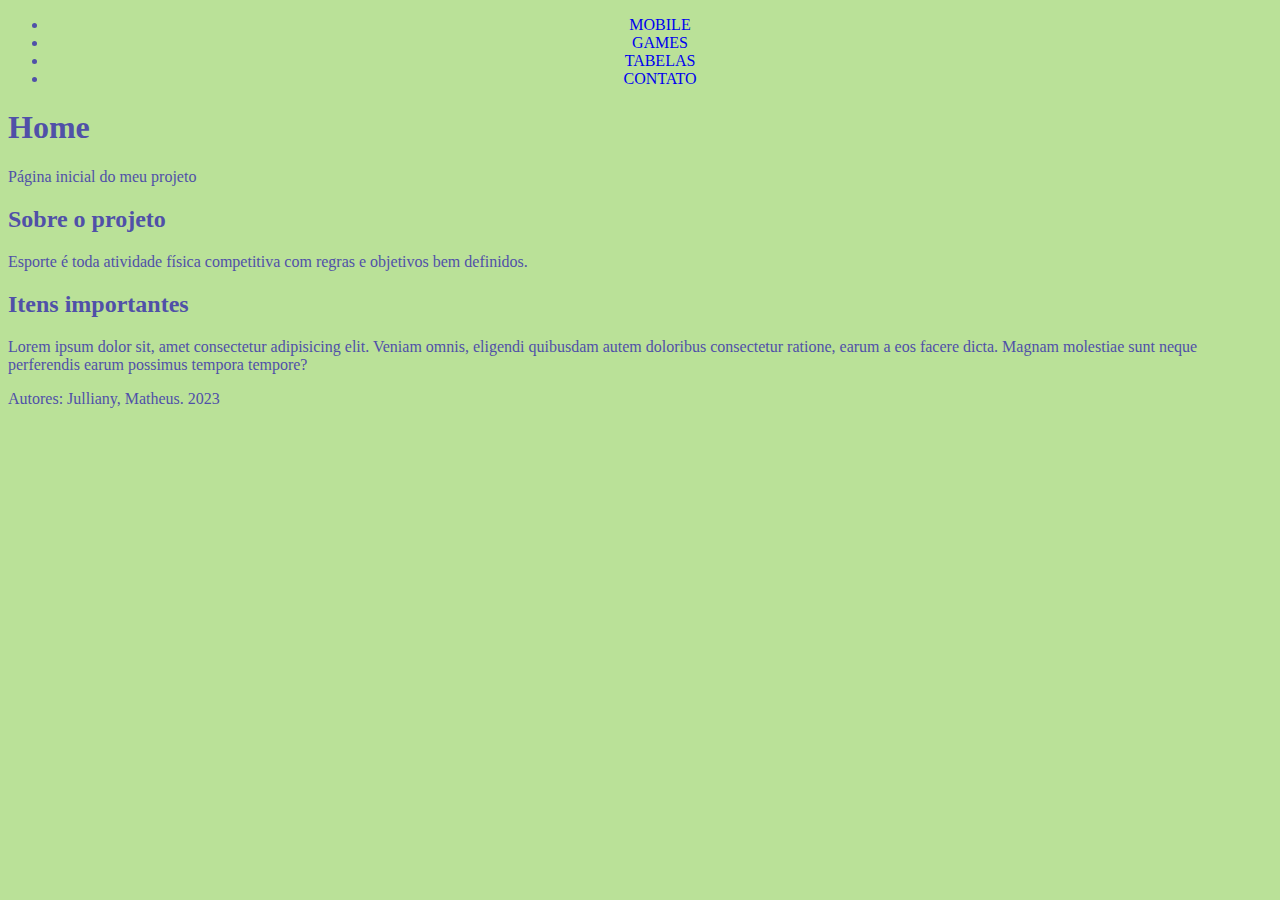
<file: index.html>
<!DOCTYPE html>
<html lang="pt-br">
<head>
    <meta charset="UTF-8">
    <meta http-equiv="X-UA-Compatible" content="IE=edge">
    <meta name="viewport" content="width=device-width, initial-scale=1.0">
    <title>Home</title>
    <link rel="stylesheet" href="css.css">
</head>
<body>
    <div>
        <nav>
            <ul>
                <li>
                    <a href="mobile.html">MOBILE</a>
                </li>
                <li>
                    <a href="games.html">GAMES</a>
                </li>
                <li>
                    <a href="tabelas.html">TABELAS</a>
                </li>
                <li>
                    <a href="contato.html">CONTATO</a>
                </li>
            </ul>
        </nav>

        <header>
            <h1>Home</h1>
            <p>Página inicial do meu projeto</p>
        </header> 

        <section>
            <h2>Sobre o projeto</h2>
            <p style="background-color: #bae198;">Esporte é toda atividade física competitiva com regras e objetivos bem definidos.</p>
        </section>
        <section>
            <h2>Itens importantes</h2>
            <p>
                Lorem ipsum dolor sit, amet consectetur adipisicing elit. Veniam omnis, eligendi quibusdam autem doloribus consectetur ratione, earum a eos facere dicta. Magnam molestiae sunt neque perferendis earum possimus tempora tempore?
            </p>
        </section>

        <footer>
            <p>
                Autores: Julliany, Matheus. 2023
            </p>
        </footer>


    </div>
</body>
</html>
</file>
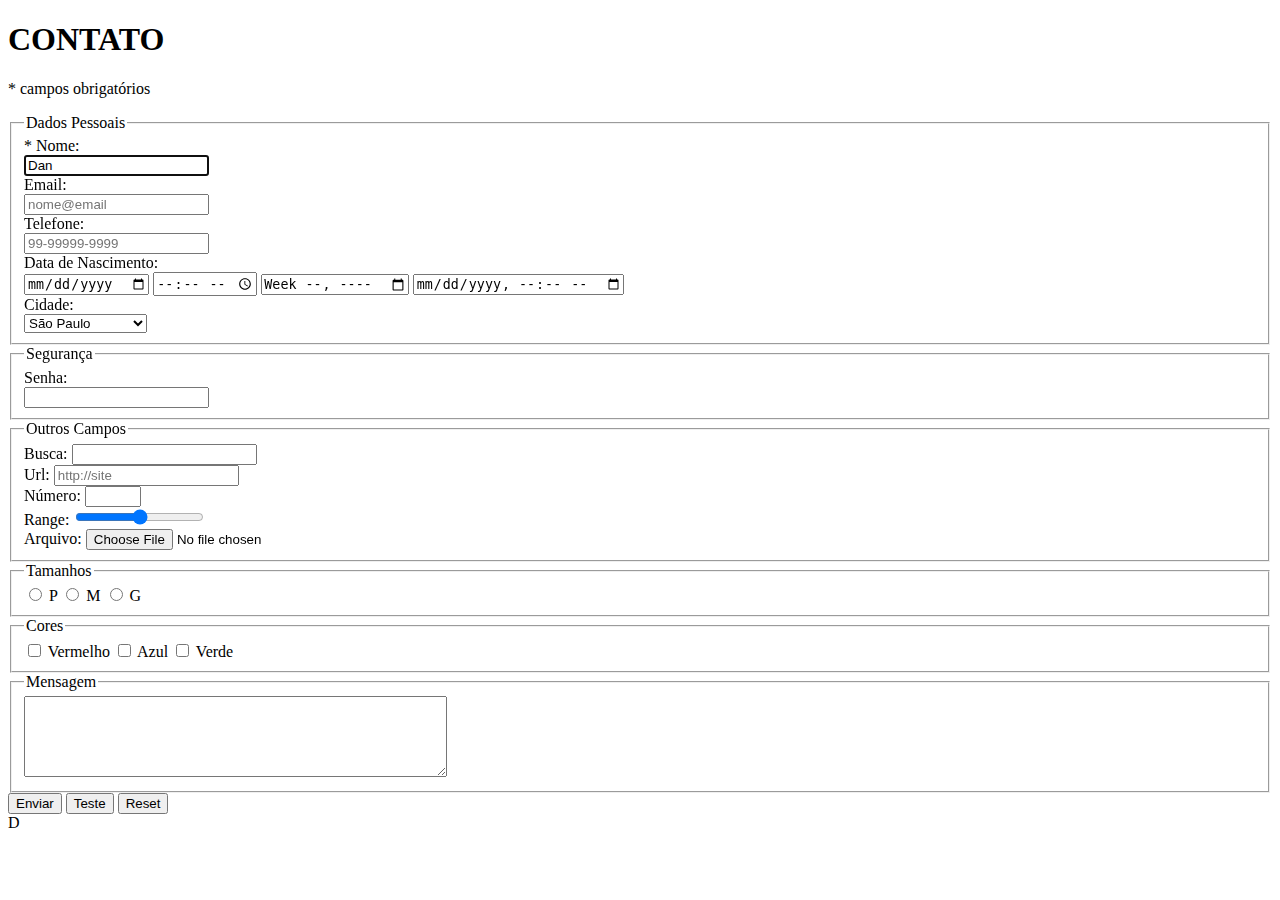
<file: contato.html>
<!DOCTYPE html>
<html lang="pt-br">

<head>
    <meta charset="UTF-8">
    <meta http-equiv="X-UA-Compatible" content="IE=edge">
    <meta name="viewport" content="width=device-width, initial-scale=1.0">
    <title>CONTATO</title>
</head>

<body>
    <header>
        <h1>CONTATO</h1>
    </header>
    <section>
        <form name="contato" action="index.html" method="get">
            <p>* campos obrigatórios</p>
            
            <fieldset>
                <legend>Dados Pessoais</legend>

                <label for="idNome">* Nome: </label> <br>
                <input type="text" name="nome" id="idNome" required autofocus value="Dan"> <br>

                <label for="idEmail">Email: </label> <br>
                <input type="email" name="email" id="idEmail" placeholder="nome@email"> <br>

                Telefone: <br>
                <input type="tel" id="phone" name="phone" pattern="[0-9]{2}-[0-9]{5}-[0-9]{4}"
                    placeholder="99-99999-9999"> <br>

                Data de Nascimento: <br>
                <input type="date" name="data" id="idData">
                <input type="time" name="hora" id="idHORA">
                <input type="week" name="" id="">
                <input type="datetime-local" name="" id="">
                <br>


                Cidade: <br>

                <select name="cidade" id="idCidade">
                    <optgroup label="Sudeste">
                        <option value="SP">São Paulo</option>
                        <option value="RJ">Rio de Janeiro</option>
                    </optgroup>
                    <optgroup label="Sul">
                        <option value="PA">Porto Alegre</option>
                    </optgroup>

                </select>

            </fieldset>
            <fieldset>
                <legend>Segurança</legend>

                <label for="idSenha">Senha: </label> <br>
                <input type="password" name="senha" id="idSenha" minlength="8" maxlength="12"> <br>
            </fieldset>
            <fieldset>
                <legend>Outros Campos</legend>

                Busca:
                <input type="search" name="busca" id="idBusca"> <br>

                Url:
                <input type="url" name="url" id="idUrl" placeholder="http://site"> <br>

                Número:
                <input type="number" name="numero" id="idNumero" min="2" max="10" step="2"> <br>

                Range:
                <input type="range" name="range" id="idRange" min="0" max="10"> <br>

                Arquivo:
                <input type="file" name="arquivo" id="idArquivo">


            </fieldset>

            <fieldset>
                <legend>Tamanhos</legend>

                <input type="radio" name="tamanho" id="idP" value="P"> P
                <input type="radio" name="tamanho" id="idM" value="M"> M
                <input type="radio" name="tamanho" id="idG" value="G"> G

            </fieldset>

            <fieldset>
                <legend>Cores</legend>

                <input type="checkbox" name="cor" id="idVermelho" value="Vermelho"> Vermelho
                <input type="checkbox" name="cor" id="idAzul" value="Azul"> Azul
                <input type="checkbox" name="cor" id="idVerde" value="Verde"> Verde
            </fieldset>

            <fieldset>
                <legend>Mensagem</legend>

                <textarea name="Mensagem" id="idMensagem" cols="50" rows="5"></textarea>
            </fieldset>

            <input type="submit" value="Enviar">
            <input type="button" value="Teste">
            <input type="reset">
        </form>
    </section>
</body>

</html> 
D
</file>
<file: css.css>
p{
    background-color: #bae198;
}
body{
    background-color: #bae198;

}
body{
    color: rgb(80, 80, 168);
}
a{
    display: flex; 
    justify-content: center;
    align-items: center ;
    text-decoration: none;
}
</file>
